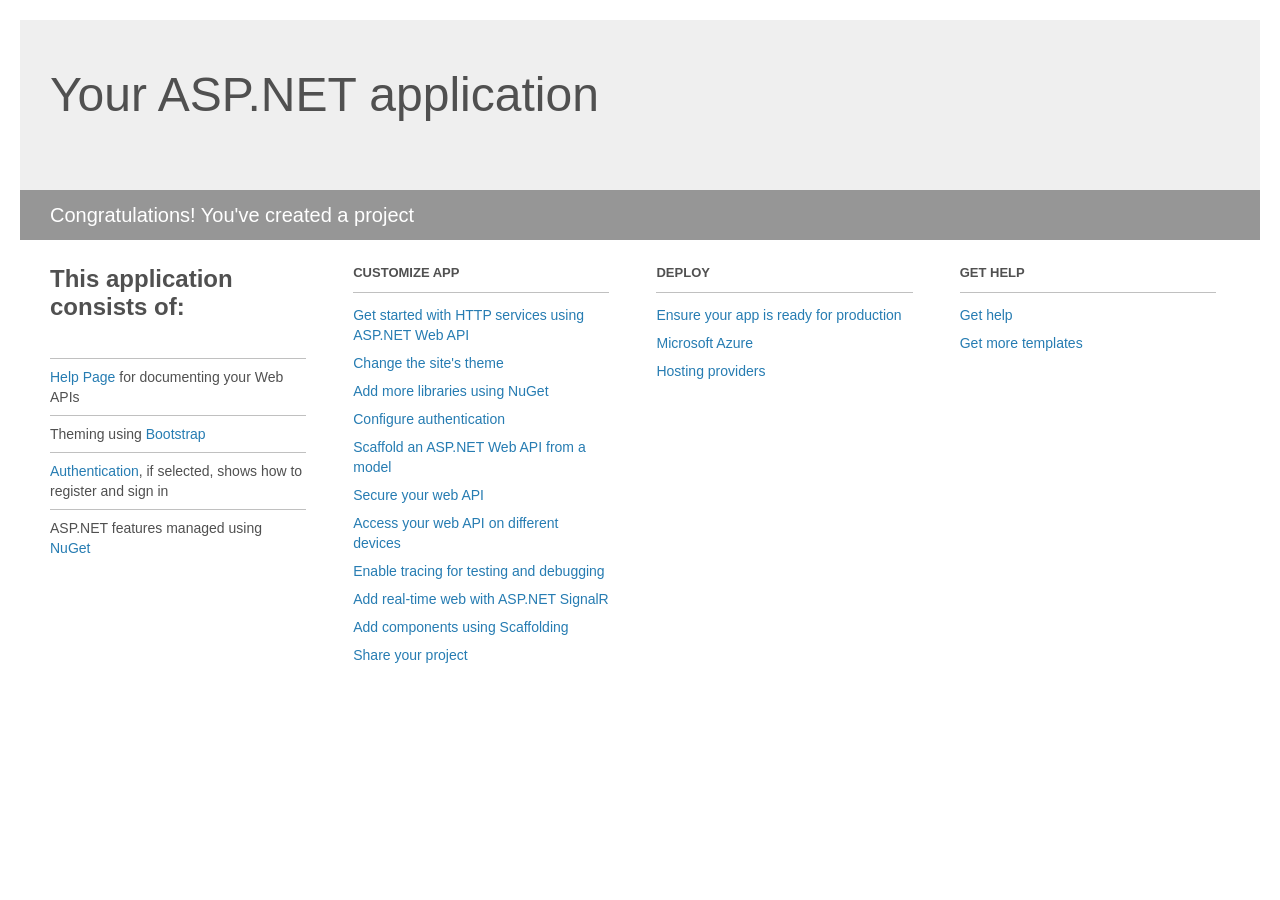
<file: Server/Task_4/Project_Readme.html>
﻿<!DOCTYPE html>
<html lang="en">
<head>
    <meta charset="utf-8" />
    <title>Your ASP.NET application</title>
    <style>
        body {
            background: #fff;
            color: #505050;
            font: 14px 'Segoe UI', tahoma, arial, helvetica, sans-serif;
            margin: 20px;
            padding: 0;
        }

        #header {
            background: #efefef;
            padding: 0;
        }

        h1 {
            font-size: 48px;
            font-weight: normal;
            margin: 0;
            padding: 0 30px;
            line-height: 150px;
        }

        p {
            font-size: 20px;
            color: #fff;
            background: #969696;
            padding: 0 30px;
            line-height: 50px;
        }

        #main {
            padding: 5px 30px;
        }

        .section {
            width: 21.7%;
            float: left;
            margin: 0 0 0 4%;
        }

            .section h2 {
                font-size: 13px;
                text-transform: uppercase;
                margin: 0;
                border-bottom: 1px solid silver;
                padding-bottom: 12px;
                margin-bottom: 8px;
            }

            .section.first {
                margin-left: 0;
            }

                .section.first h2 {
                    font-size: 24px;
                    text-transform: none;
                    margin-bottom: 25px;
                    border: none;
                }

                .section.first li {
                    border-top: 1px solid silver;
                    padding: 8px 0;
                }

            .section.last {
                margin-right: 0;
            }

        ul {
            list-style: none;
            padding: 0;
            margin: 0;
            line-height: 20px;
        }

        li {
            padding: 4px 0;
        }

        a {
            color: #267cb2;
            text-decoration: none;
        }

            a:hover {
                text-decoration: underline;
            }
    </style>
</head>
<body>

    <div id="header">
        <h1>Your ASP.NET application</h1>
        <p>Congratulations! You've created a project</p>
    </div>

    <div id="main">
        <div class="section first">
            <h2>This application consists of:</h2>
            <ul>
                <li><a href="http://go.microsoft.com/fwlink/?LinkID=615543">Help Page</a> for documenting your Web APIs</li>
                <li>Theming using <a href="http://go.microsoft.com/fwlink/?LinkID=615519">Bootstrap</a></li>
                <li><a href="http://go.microsoft.com/fwlink/?LinkID=320957">Authentication</a>, if selected, shows how to register and sign in</li>
                <li>ASP.NET features managed using <a href="http://go.microsoft.com/fwlink/?LinkID=320958">NuGet</a></li>
            </ul>
        </div>

        <div class="section">
            <h2>Customize app</h2>
            <ul>
                <li><a href="http://go.microsoft.com/fwlink/?LinkID=320959">Get started with HTTP services using ASP.NET Web API</a></li>
                <li><a href="http://go.microsoft.com/fwlink/?LinkID=320960">Change the site's theme</a></li>
                <li><a href="http://go.microsoft.com/fwlink/?LinkID=320961">Add more libraries using NuGet</a></li>
                <li><a href="http://go.microsoft.com/fwlink/?LinkID=320962">Configure authentication</a></li>
                <li><a href="http://go.microsoft.com/fwlink/?LinkID=320963">Scaffold an ASP.NET Web API from a model</a></li>
                <li><a href="http://go.microsoft.com/fwlink/?LinkID=615545">Secure your web API</a></li>
                <li><a href="http://go.microsoft.com/fwlink/?LinkID=615544">Access your web API on different devices</a></li>
                <li><a href="http://go.microsoft.com/fwlink/?LinkID=615546">Enable tracing for testing and debugging</a></li>
                <li><a href="http://go.microsoft.com/fwlink/?LinkID=615530">Add real-time web with ASP.NET SignalR</a></li>
                <li><a href="http://go.microsoft.com/fwlink/?LinkID=615531">Add components using Scaffolding</a></li>
                <li><a href="http://go.microsoft.com/fwlink/?LinkID=615533">Share your project</a></li>
            </ul>
        </div>

        <div class="section">
            <h2>Deploy</h2>
            <ul>
                <li><a href="http://go.microsoft.com/fwlink/?LinkID=615534">Ensure your app is ready for production</a></li>
                <li><a href="http://go.microsoft.com/fwlink/?LinkID=615535">Microsoft Azure</a></li>
                <li><a href="http://go.microsoft.com/fwlink/?LinkID=615536">Hosting providers</a></li>
            </ul>
        </div>

        <div class="section last">
            <h2>Get help</h2>
            <ul>
                <li><a href="http://go.microsoft.com/fwlink/?LinkID=615537">Get help</a></li>
                <li><a href="http://go.microsoft.com/fwlink/?LinkID=615538">Get more templates</a></li>
            </ul>
        </div>
    </div>
</body>
</html>
</file>
